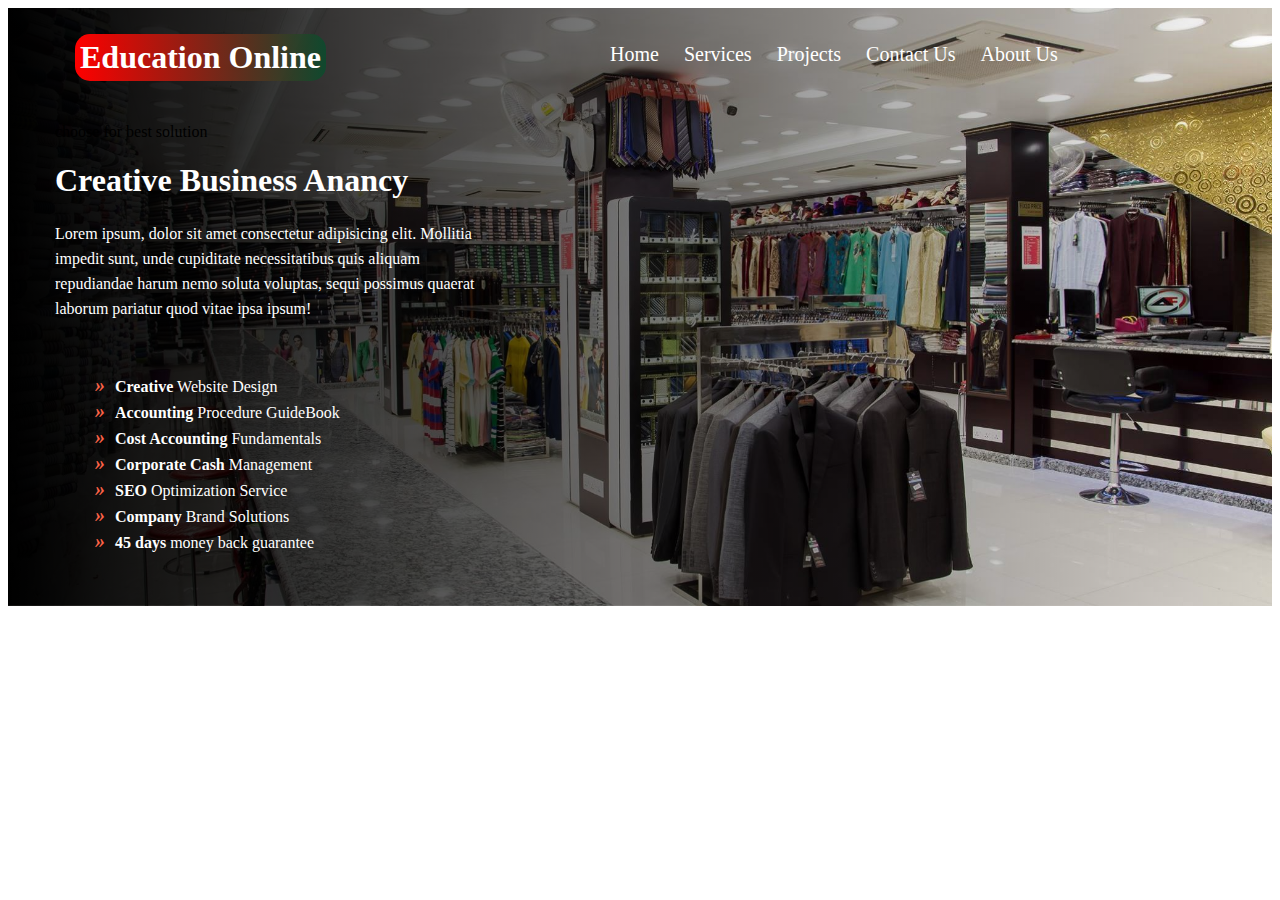
<file: tailor/index.html>
<!DOCTYPE html>
<html lang="en">
<head>
  <meta charset="UTF-8">
  <meta name="viewport" content="width=device-width, initial-scale=1.0">
  <title>Online Tech BD</title>
  <link rel="stylesheet" href="style.css">
</head>
<body>
  <header class="section">
    <div class="container header">
      <div class="top-menu">
        <div class="logo"><h1>Education Online</h1></div>
        <div class="menu-holder">
          <ul class="menu">
            <li><a href="#home">Home</a></li>
            <li>
              <a href="#">Services</a>
                <ul class="sub-menu">
                  <li><a href="#">Web Design</a></li>
                  <li><a href="#">Graphics Design</a></li>
                  <li><a href="#">SEO Marketing</a></li>
                </ul>
            </li>
            <li><a href="#projects">Projects</a>
              <ul class="sub-menu">
                <li><a href="#">Web Design</a></li>
                <li><a href="#">Graphics Design</a></li>
                <li><a href="#">SEO Marketing</a></li>
              </ul>
            </li>
            <li><a href="#contact-us">Contact Us</a></li>
            <li><a href="#about-us">About Us</a></li>
          </ul>
        </div>
      </div>

      <div class="banner">
        <div class="banner-left">
          <div class="banner-head">
            <span>choose for best solution</span>
            <h1>Creative Business Anancy</h1>
            <p>Lorem ipsum, dolor sit amet consectetur adipisicing elit. Mollitia impedit sunt, unde cupiditate necessitatibus quis aliquam repudiandae harum nemo soluta voluptas, sequi possimus quaerat laborum pariatur quod vitae ipsa ipsum!</p>
          </div>

          <div class="banner-list-items">
            <ul>
              <li><a href="#"><i class="arrow-icon"></i><span>Creative</span> Website Design</a></li>
              <li><a href="#"><i class="arrow-icon"></i><span>Accounting</span> Procedure GuideBook</a></li>
              <li><a href="#"><i class="arrow-icon"></i><span>Cost Accounting</span> Fundamentals</a></li>
              <li><a href="#"><i class="arrow-icon"></i><span>Corporate Cash</span> Management</a></li>
              <li><a href="#"><i class="arrow-icon"></i><span>SEO</span> Optimization Service</a></li>
              <li><a href="#"><i class="arrow-icon"></i><span>Company</span> Brand Solutions</a></li>
              <li><a href="#"><i class="arrow-icon"></i><span>45 days</span> money back guarantee</a></li>
            </ul>
          </div>
        </div>
        <div class="banner-right"></div>
      </div>
    </div>
  </header>
</body>
</html>
</file>
<file: tailor/style.css>
header {
  background: linear-gradient(to right, black, transparent), url(images/blog-01.jpg);
  background-repeat: no-repeat;
  background-size: cover;
  background-position: center;
  width: 100%;
}
.container.header {
  padding: 0;
  overflow: hidden;
}

.top-menu {
  display: table;
  width: 100%;
  padding: 5px 20px;
}

.container{
  width: 1170px;
  margin: auto;
  padding: 50px 0;
}

.logo {
  float: left;
  width: 300px;
}

.banner-list-items ul li a span {
  font-weight: 800;
}

.logo h1 {
  color: #ffffff;
  display: inline-block;
  padding: 5px;
  background: linear-gradient(to right, #ff0000, #094c2dd9);
  cursor: pointer;
  border-radius: 15px;
}

.banner-left {
  width: 425px;
  float: left;
  margin: 15px 0;
}

.banner-right {
  width: 500px;
  float: right;
}

.banner-head h1 {
  color: white;
}

.banner-head p {
  color: white;
  line-height: 25px;
}

.banner-list-items {
  padding: 20px 0;
}

.banner-list-items ul {
  list-style: none;
}

.banner-list-items ul li a {color: white;text-decoration: none;line-height: 25px;}

i.arrow-icon:before {
  content: "\00BB";
  font-size: 20px;
  margin-right: 10px;
  font-weight: 900;
  color: tomato;
}
.logo h1:hover {
  background: linear-gradient(to right, #094c2dd9, #ff0000);
}


.menu-holder {
  float: right;
  width: 700px;
  line-height: 50px;
}

ul.menu {
  list-style: none;
}

ul.menu li {
  float: left;
  padding-left: 25px;
  position: relative;
}

ul.menu li a {
  text-decoration: none;
  color: #ffffff;
  font-size: 20px;
  display: block;
}

ul.menu li a:hover {
  color: red;
}

ul.menu li:hover ul.sub-menu {
  transform: scale(1);
}

ul.sub-menu {
  width: 200px;
  list-style: none;
  background: #00000038;
  position: absolute;
  top: 50px;
  border-radius: 5px;
  padding: 0;
  transition: .4s;
  transform-origin: top;
  transform: scale(0);
}

ul.sub-menu li {
  float: none !important;
  padding: 5px 0;
}
ul.sub-menu li a {
  padding-left: 15px;
}

ul.sub-menu li:hover{
  background-color: rgba(128, 128, 128, 0.383);
}
</file>
